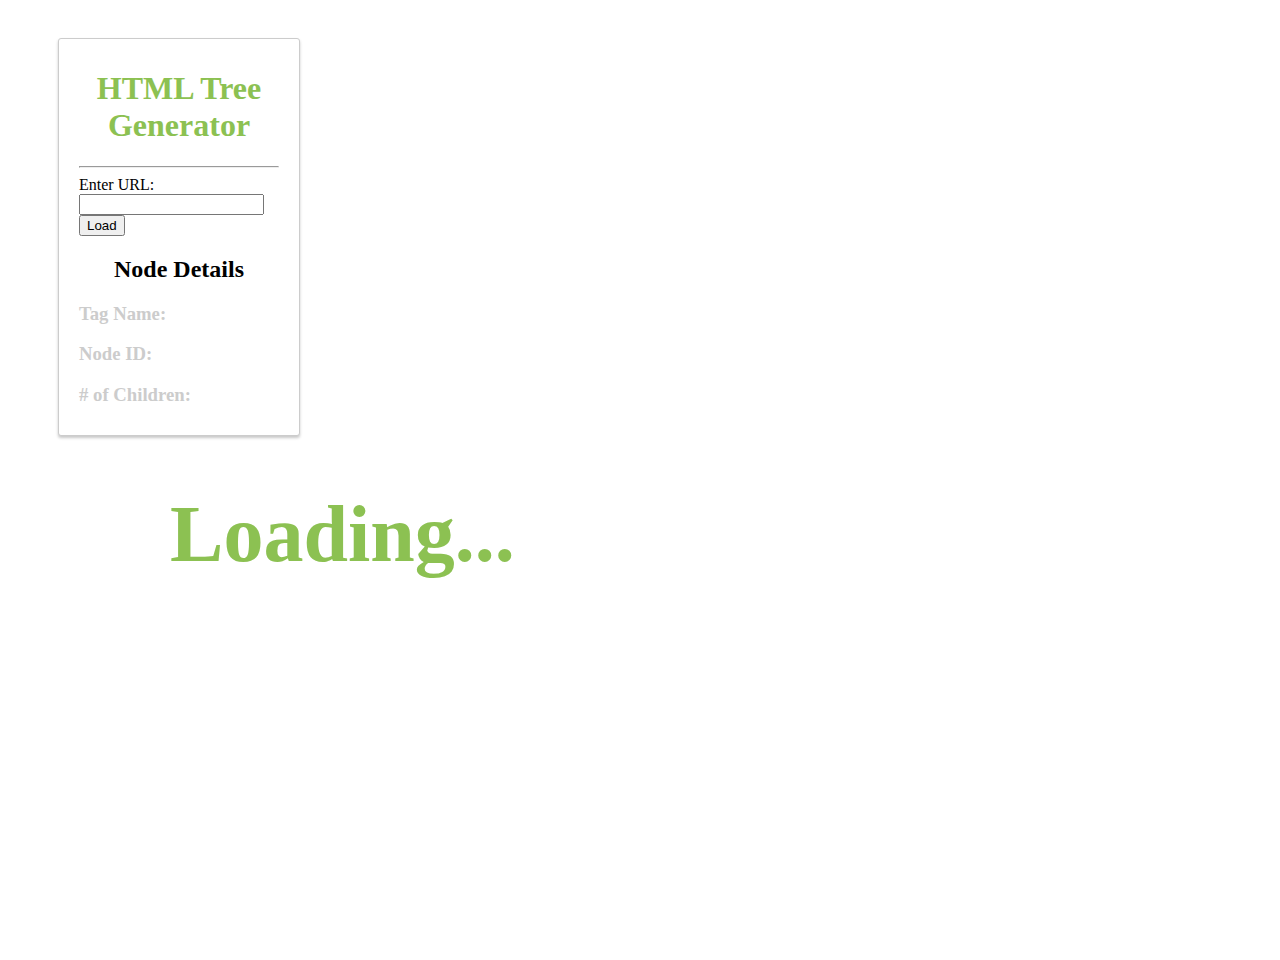
<file: index.html>
<!doctype html>
<html>
  <head>
    <title>HTML Tree Generator</title>
    <link rel="stylesheet" type="text/css" href="popup.css"></link>
  </head>
  <body>
    <div id="details">
        <h1>HTML Tree Generator</h1>
        <hr />
        <form id="urlForm">
          <label for="urlInput">Enter URL:</label>
          <input type="text" id="urlInput" name="urlInput" required>
          <button type="submit">Load</button>
        </form>
        <button id="generateTree" style="display: none;">Generate Tree</button>
        <h2>Node Details</h2>
        <h3><strong>Tag Name: </strong><span id="tagName"></span></h3>
        <h3><strong>Node ID: </strong><span id="nodeId"></span></h3>
        <h3><strong># of Children: </strong><span id="childrenCount"></span></h3>
    </div>
    <div class="container">
        <iframe id="contentFrame" style="width: 50%; height: 80vh; display: none;"></iframe>
        <div class="tree" id="tree">
          <h1 class="loading">Loading...</h1>
        </div>
    </div>
    <script src="index.js"></script>
  </body>
</html>
</file>
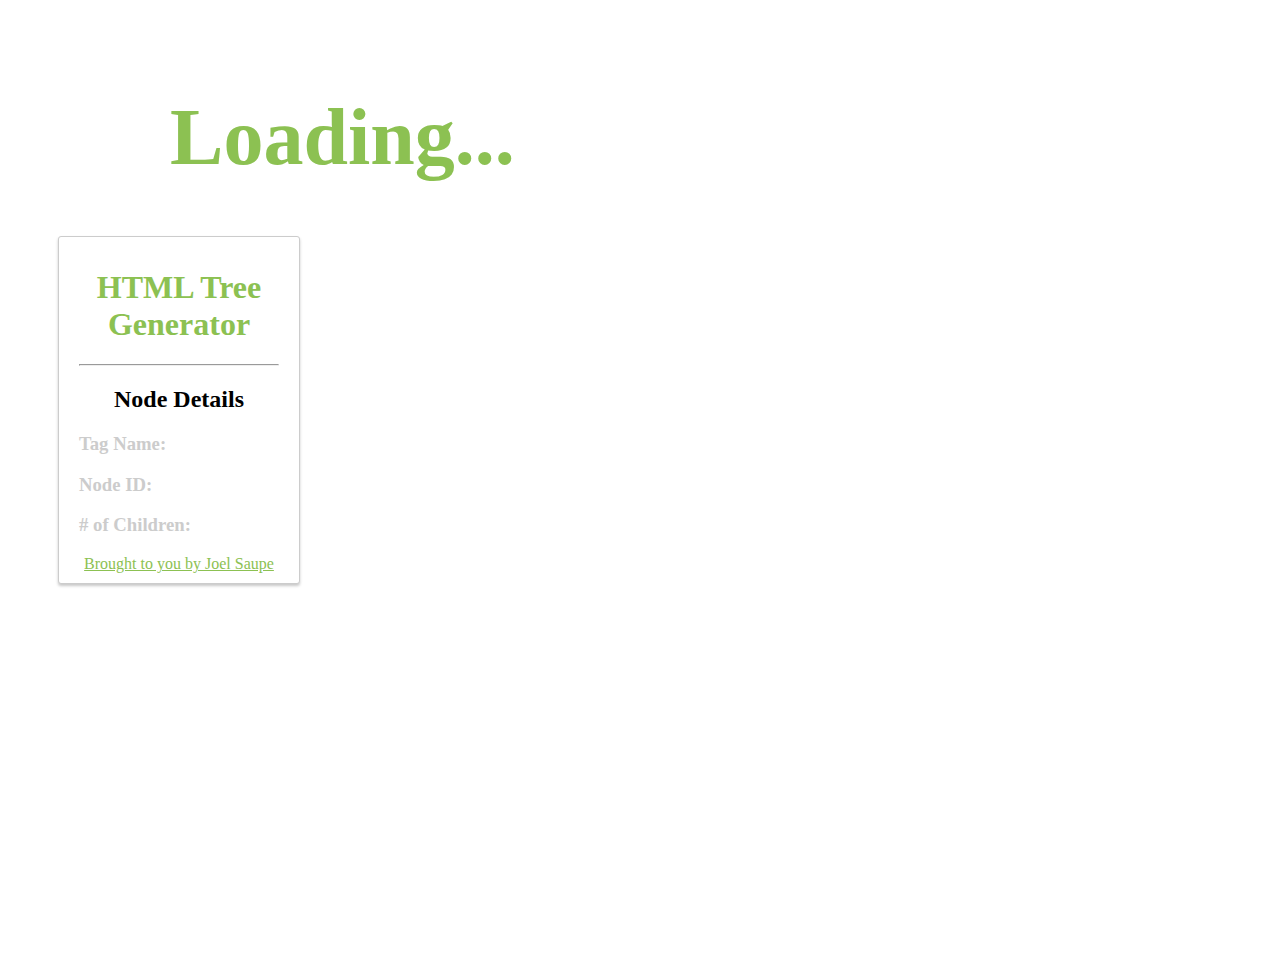
<file: popup.html>
<!doctype html>
<html>
  <head>
    <title>HTML Tree Generator</title>
    <link rel="stylesheet" type="text/css" href="popup.css"></link>
    <script src="popup.js"></script>
  </head>
  <body>
    <div class="tree" id="tree">
      <h1 class="loading">Loading...</h1>
    </div>
    <div id="details">
      <h1>HTML Tree Generator</h1>
      <hr />
      <h2>Node Details</h2>
      <h3><strong>Tag Name: </strong><span id="tagName"></span></h3>
      <h3><strong>Node ID: </strong><span id="nodeId"></span></h3>
      <h3><strong># of Children: </strong><span id="childrenCount"></span></h3>
      <a href="http://joelsaupe.com" target="_blank">Brought to you by Joel Saupe</a>
    </div>
  </body>
</html>
</file>
<file: popup.css>
/* General Styling */
html {
	width: 100%;
	height: 100%;
	padding: 30px 50px;
  }
  a {
	cursor: pointer;
  }
  
  .node:hover, .node:hover + ul .node {
	background-color: rgba(140, 193, 82,0.3);
  }
  
  ul {
	list-style-type: none;
  }
  
  .loading {
	display: block;
	text-align: center;
	font-size: 5em;
	color: #8cc152;
  }
  
  /* Container Styling */
  .container {
	display: flex;
	justify-content: space-between;
  }
  
  /* Tree Styling */
  .tree {
	display: inline-block;
	width: 45%;
  }
  .tree > ul ul {
	padding-left: 50px;
	margin-left: 10px;
  }
  .tree li {
	margin: 15px 0px;
	position: relative;
  }
  .tree .node {
	border: solid 1px #ccc;
	border-radius: 4px;
	padding: 3px 6px;
	white-space: nowrap;
  }
  .tree > ul ul li:not(:last-of-type):after {
	position: absolute;
	content: '';
	border-left: solid 1px #ccc;
	height: calc(100% + 15px);
	left: -50px;
	top: -11px;
  }
  .tree > ul ul li:last-of-type:after {
	position: absolute;
	content: '';
	border-left: solid 1px #ccc;
	height: 17px;
	left: -50px;
	top: -11px;
  }
  .tree > ul ul li:before {
	position: absolute;
	content: '';
	border-bottom: solid 1px #ccc;
	height: 0px;
	width: 50px;
	left: -50px;
	top: 5px;
  }
  
  /* Node Hover */
  .node:hover + ul li:not(:last-of-type):after {
	border-left: solid 2px #eb5a46;
  }
  .node:hover + ul li:last-of-type:after {
	border-left: solid 2px #eb5a46;
  }
  .node:hover + ul li:before {
	border-bottom: solid 2px #eb5a46;
  }
  
  /* Details Styling */
  #details {
	/* position: fixed; */
	background-color: white;
	padding: 10px 20px;
	top: 20px;
	left: 20px;
	width: 200px;
	border: solid 1px #ccc;
	border-radius: 3px;
	box-shadow: 0px 2px 3px rgba(0,0,0,0.22);
	transition: 1s;
  }
  
  #details h1 {
	text-align: center;
	color: #8cc152;
  }
  
  #details h2 {
	text-align: center;
  }
  
  #details strong {
	color: #ccc;
  }
  
  #details a {
	display: block;
	color: #8cc152;
	text-align: center;
  }
  
  /* Attributes Styling */
  .attributes {
	font-size: 0.9em;
	color: #555;
  }
</file>
